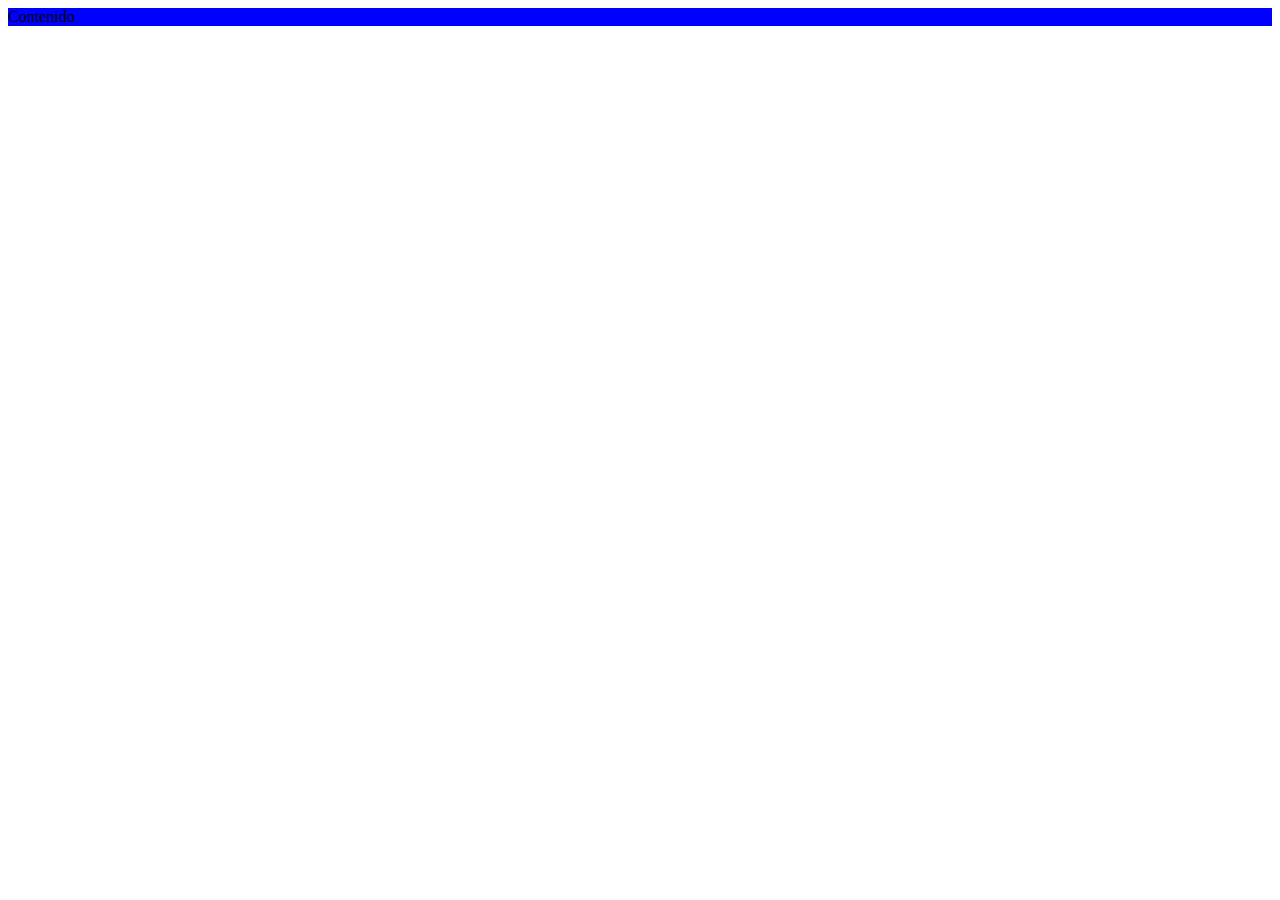
<file: actividad_1/index.html>
<!DOCTYPE html>
<html lang="es">
<head>
    <meta charset="UTF-8">
    <meta name="viewport" content="width=device-width, initial-scale=1.0">
    <link rel="stylesheet" href="styles.css">
    <title>Actividad 1</title>
</head>
<body>
    <div class="box">Contenido</div>
</body>
</html>
</file>
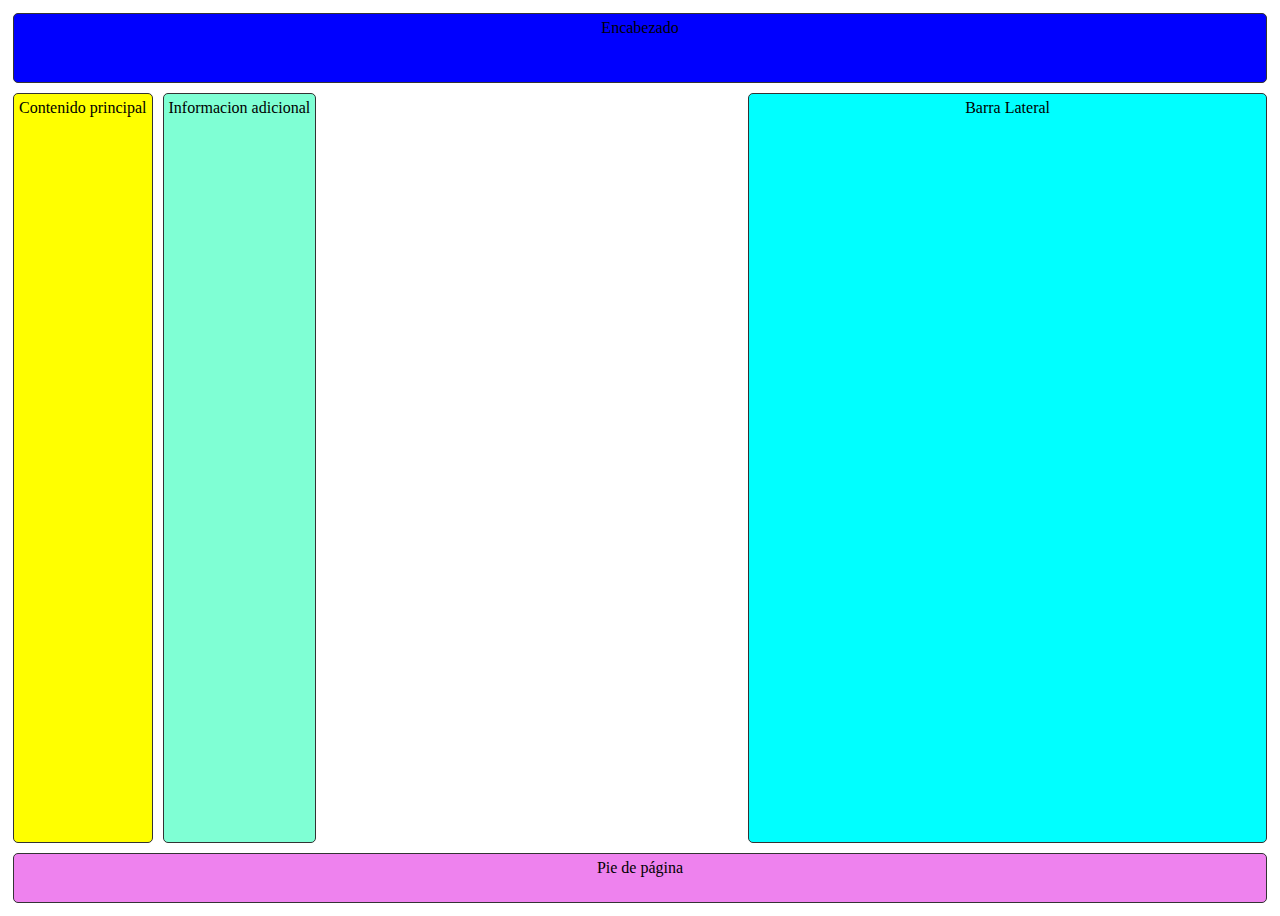
<file: actividad_10/index.html>
<!DOCTYPE html>
<html lang="es">
<head>
    <meta charset="UTF-8">
    <meta name="viewport" content="width=device-width, initial-scale=1.0">
    <link rel="stylesheet" href="style.css">
    <title>Actividad 10</title>
</head>
<body>
    <header class="header">Encabezado</header>
    <main class="main">
        <div class="content">Contenido principal</div>
        <div class="extra">Informacion adicional</div>
    </main>
    <aside class="sidebar">Barra Lateral</aside>
    <footer class="footer">Pie de página</footer>
</body>
</html>
</file>
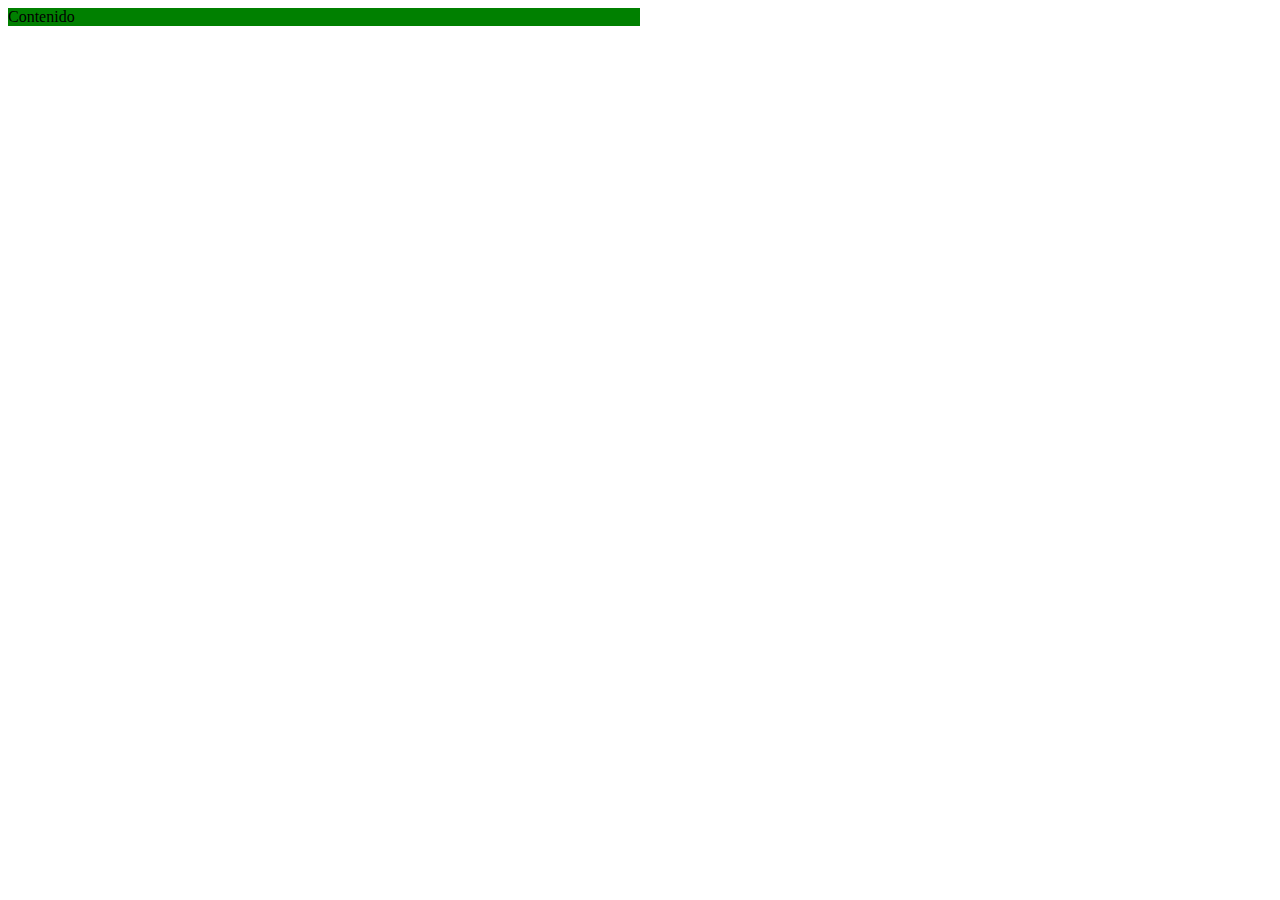
<file: actividad_2/index.html>
<!DOCTYPE html>
<html lang="es">
<head>
    <meta charset="UTF-8">
    <meta name="viewport" content="width=device-width, initial-scale=1.0">
    <link rel="stylesheet" href="styles.css">
    <title>Actividad 2</title>
</head>
<body>
    <div class="box">Contenido</div>
</body>
</html>
</file>
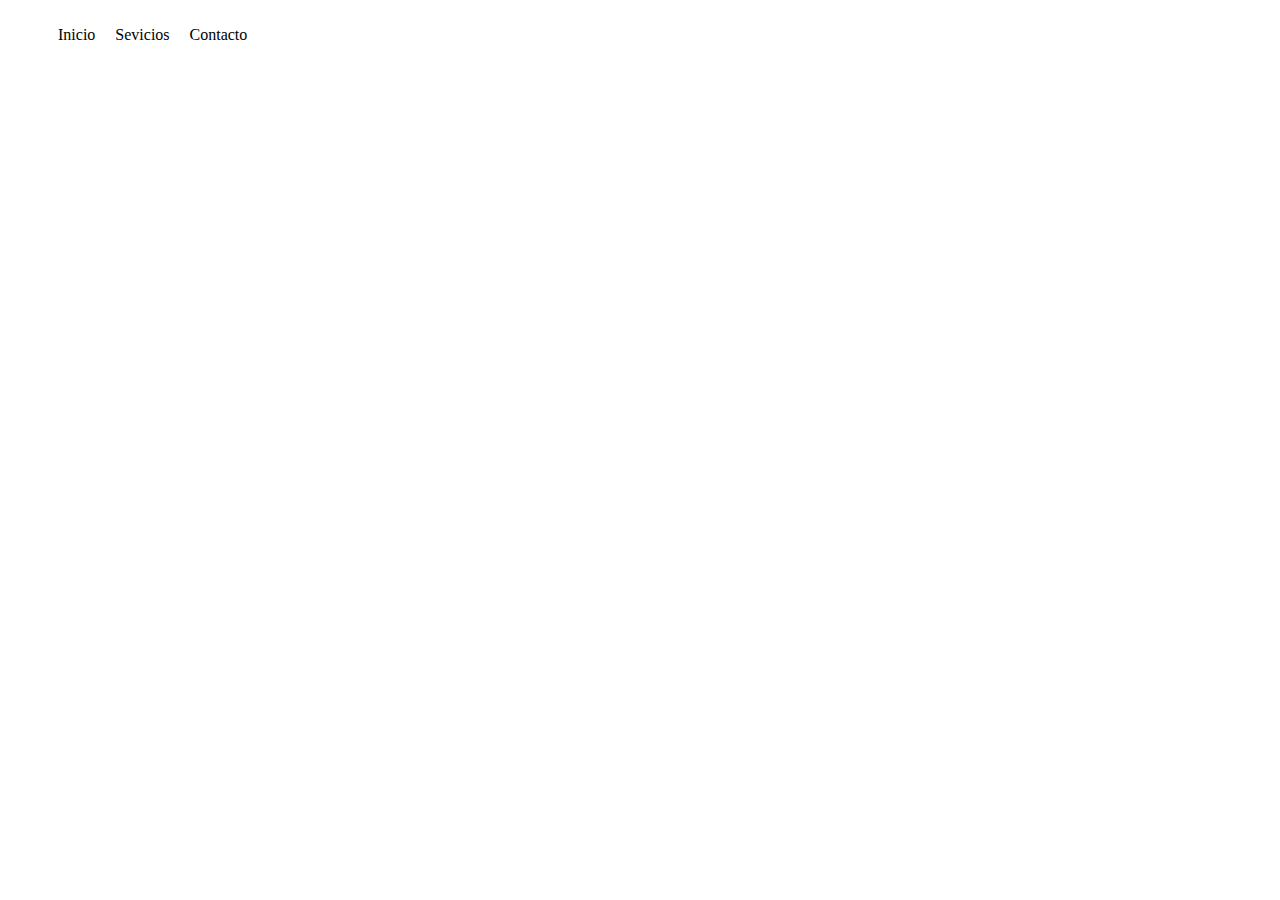
<file: actividad_5/index.html>
<!DOCTYPE html>
<html lang="es">
<head>
    <meta charset="UTF-8">
    <meta name="viewport" content="width=device-width, initial-scale=1.0">
    <link rel="stylesheet" href="style.css">
    <title>Actividad 5</title>
</head>
<body>
    <ul>
        <li>Inicio</li>
        <li>Sevicios</li>
        <li>Contacto</li>
    </ul>
</body>
</html>
</file>
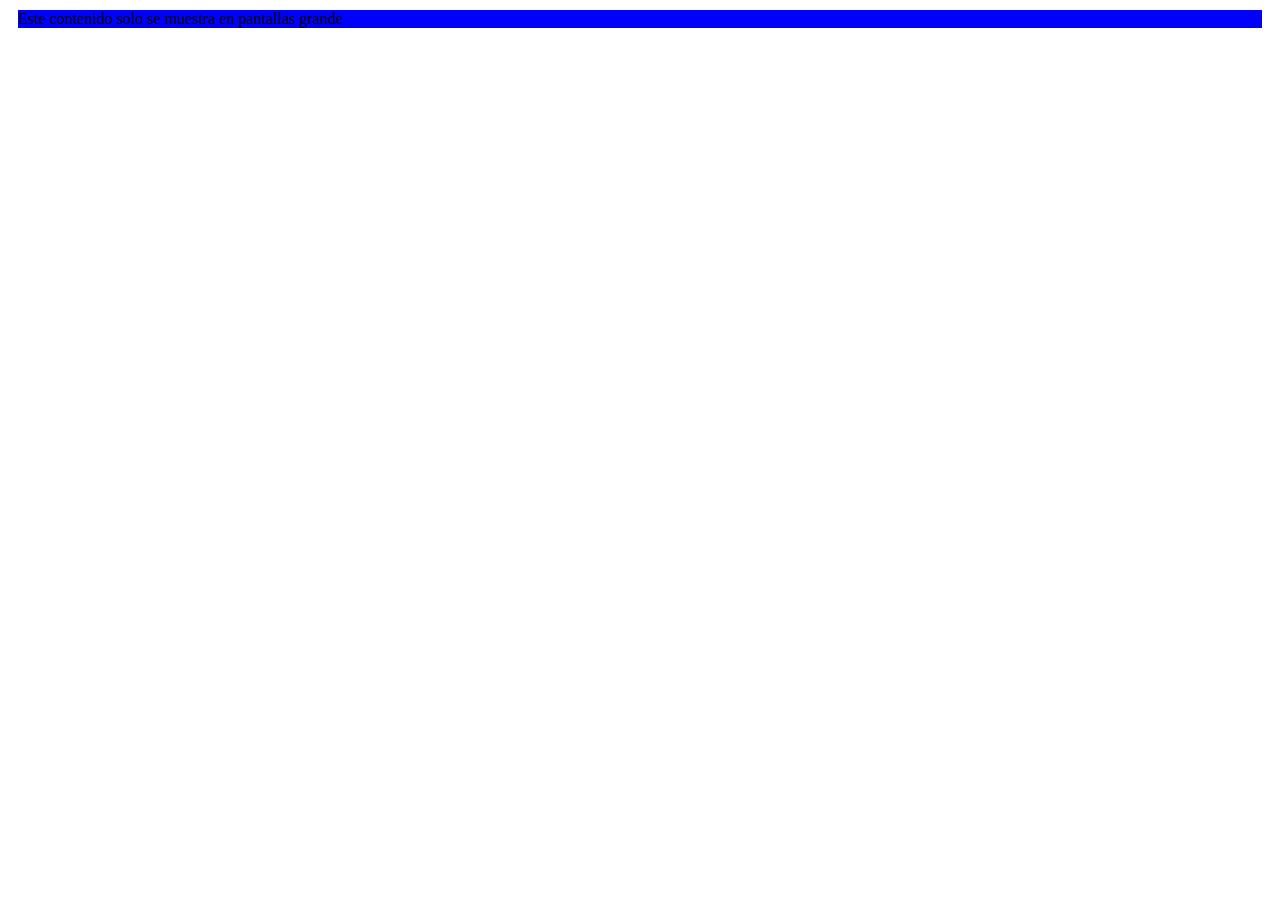
<file: actividad_6/index.html>
<!DOCTYPE html>
<html lang="es">
<head>
    <meta charset="UTF-8">
    <meta name="viewport" content="width=device-width, initial-scale=1.0">
    <link rel="stylesheet" href="style.css">
    <title>Actividad 6</title>
</head>
<body>
    <div class="mobile-only">Este contenido solo se muestra en pantallas pequeñas</div>
    <div class="desktop-only">Este contenido solo se muestra en pantallas grande</div>
</body>
</html>
</file>
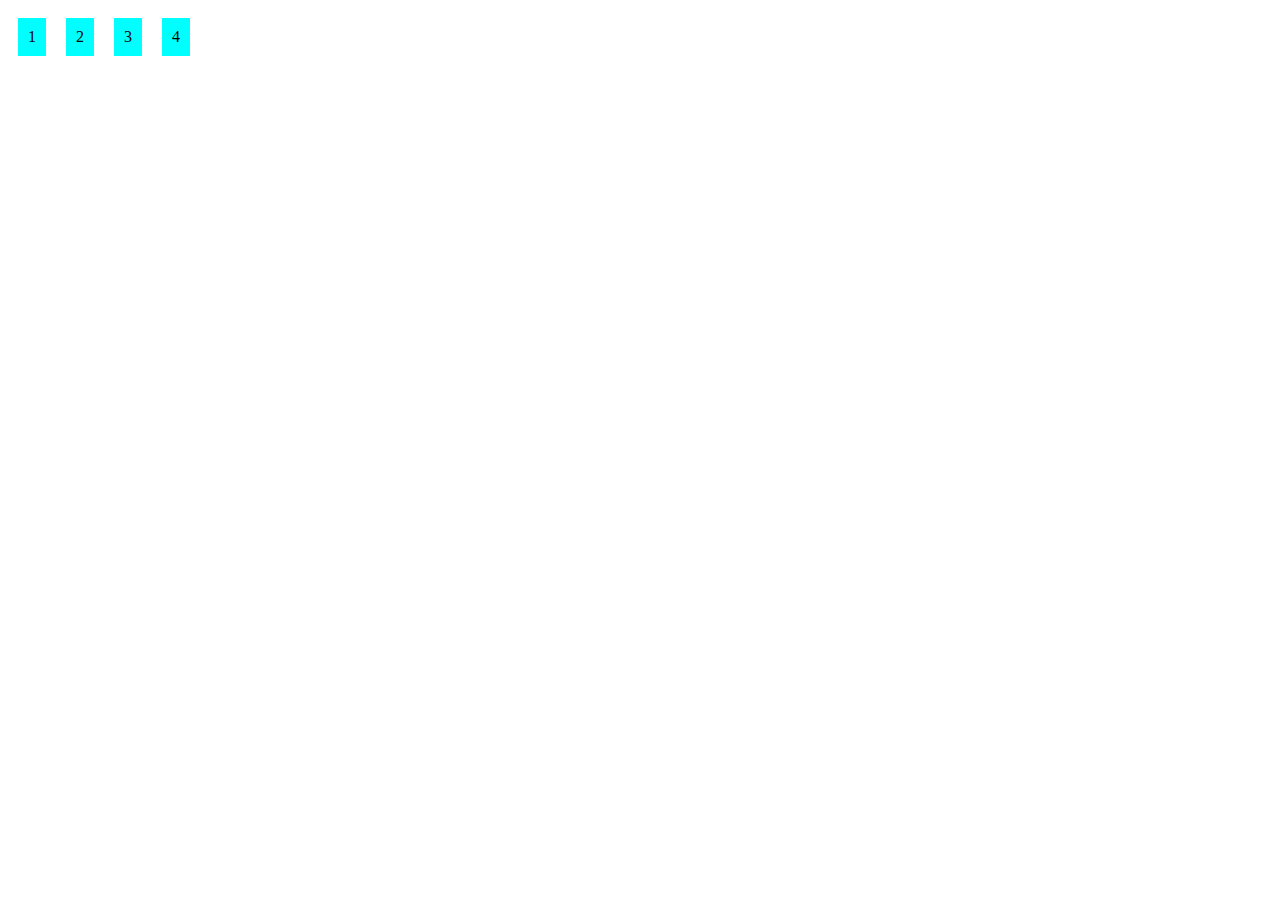
<file: actividad_7/index.html>
<!DOCTYPE html>
<html lang="es">

<head>
    <meta charset="UTF-8">
    <meta name="viewport" content="width=device-width, initial-scale=1.0">
    <link rel="stylesheet" href="style.css">
    <title>Actividad 7</title>
</head>

<body>
    <div class="contenedor">
        <div>1</div>
        <div>2</div>
        <div>3</div>
        <div>4</div>
    </div>
</body>

</html>
</file>
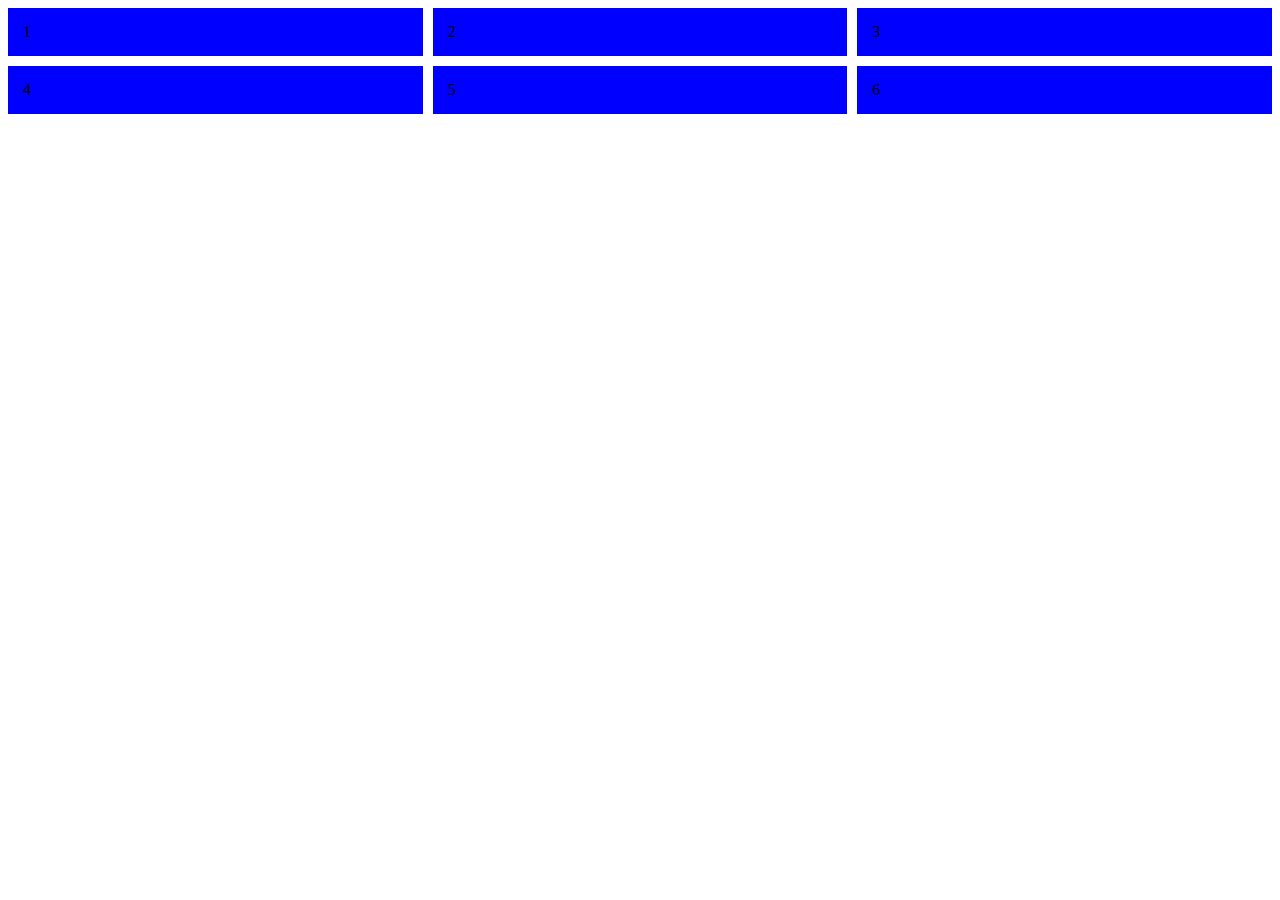
<file: actividad_8/index.html>
<!DOCTYPE html>
<html lang="es">

<head>
    <meta charset="UTF-8">
    <meta name="viewport" content="width=device-width, initial-scale=1.0">
    <link rel="stylesheet" href="style.css">
    <title>Actividad 8</title>
</head>

<body>
    <div class="contenedor">
        <div>1</div>
        <div>2</div>
        <div>3</div>
        <div>4</div>
        <div>5</div>
        <div>6</div>
    </div>
</body>

</html>
</file>
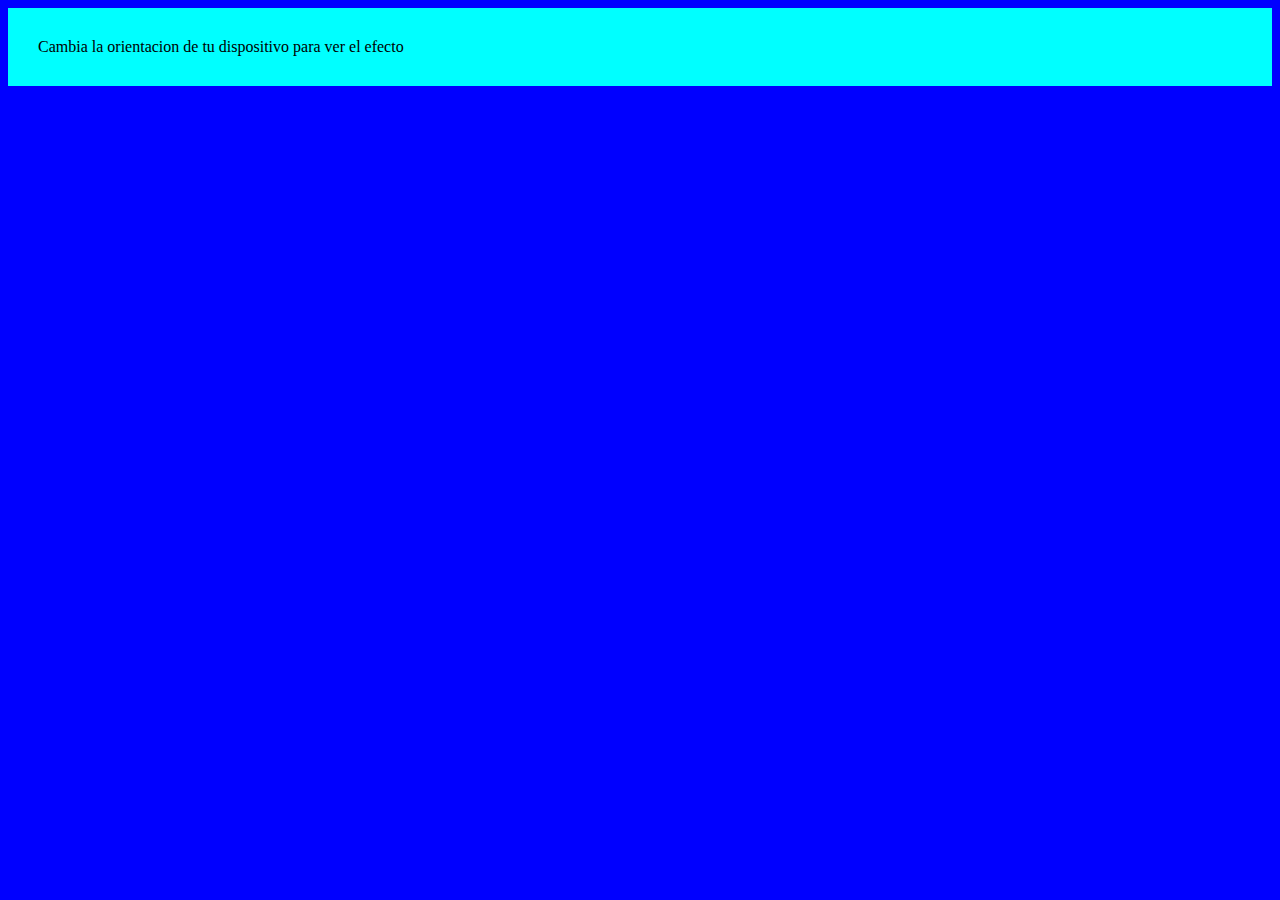
<file: actividad_9/index.html>
<!DOCTYPE html>
<html lang="es">
<head>
    <meta charset="UTF-8">
    <meta name="viewport" content="width=device-width, initial-scale=1.0">
    <link rel="stylesheet" href="style.css">
    <title>Actividad 9</title>
</head>
<body>
    <div>Cambia la orientacion de tu dispositivo para ver el efecto</div>
</body>
</html>
</file>
<file: actividad_1/styles.css>
.box{
    background-color: blue;
    width: 100%;
}
@media (max-width:600px) {
    .box{
        background-color: red;
    }
}
</file>
<file: actividad_10/style.css>
body {
    display: grid;
    grid-template-areas:
        "header header"
        "main aside"
        "footer footer";
    grid-template-rows: 80px auto 60px;
    min-height: 100vh;
}

header {
    grid-area: header;
    text-align: center;
    background-color: blue;
    padding: 5px;
    margin: 5px;
    border: 1px solid #333;
    border-radius: 5px;
}

main {
    text-align: center;
    grid-area: main;
    display: flex;
}
.content{
    text-align: center;
    background-color: yellow;
    padding: 5px;
    margin: 5px;
    border: 1px solid #333;
    border-radius: 5px;
}
.extra{
    background-color: aquamarine;
    padding: 5px;
    margin: 5px;
    border: 1px solid #333;
    border-radius: 5px;
}

aside {
    text-align: center;
    grid-area: aside;
    background-color: aqua;
    padding: 5px;
    margin: 5px;
    border: 1px solid #333;
    border-radius: 5px;
}

footer {
    text-align: center;
    grid-area: footer;
    background-color: violet;
    padding: 5px;
    margin: 5px;
    border: 1px solid #333;
    border-radius: 5px;
}

@media (max-width:1024px) {
    main{
        flex-direction: column;
    }
    body {
        grid-template-areas:
            "header"
            "main"
            "footer";
        grid-template-rows: 80px auto 60px;
    }
    aside{
        display: none;
    }
}
</file>
<file: actividad_2/styles.css>
.box{
    background-color: blue;
    width: 100%;
}
@media (max-width:800px) {
    .box{
        width: 80%;
        margin: auto;
    }
}
@media (min-width:1200px) {
    .box{
        width: 50%;
        background-color: green;
    }
}
</file>
<file: actividad_5/style.css>
ul{
    list-style: none;
    display: flex; 
}
li{
    padding: 10px;
}
@media (max-width: 600px) {
    ul{
        list-style: none;
        display: block;
    }
    li{
        padding: 10px;
    }
}
</file>
<file: actividad_6/style.css>
.mobile-only{
    display: none;
}
.desktop-only{
    margin: 10px;
    background-color: blue;
    display: block;
}
@media (max-width:600px) {
    .desktop-only{
        display: none;
    }
    .mobile-only{
        display: block;
        margin: 10px;
        background-color: red;
    }
}
</file>
<file: actividad_7/style.css>
.contenedor{
    display: flex;
}
.contenedor div{
    padding: 10px;
    margin: 10px;
    background-color: aqua;
}
@media (max-width:768px) {
 .contenedor{
    display: block;
 }
 .contenedor div{
    width: 10px;
}
}
</file>
<file: actividad_8/style.css>
.contenedor {
    display: grid;
    grid-template-columns: repeat(3, 1fr);
    gap: 10px;
}
.contenedor div{
    background-color: blue;
    padding: 15px;
}

@media (max-width: 768px) {
    .contenedor {
        display: grid;
        gap: 10px;
        grid-template-columns: repeat(2,1fr);
    }
}
</file>
<file: actividad_9/style.css>
body{
background-color: green;
}
div{
    background-color: brown;
    padding: 30px;
}
@media (orientation: landscape) {
    body{
        background-color: blue;
    }
    div{
        background-color: aqua;
        padding: 30px;
    }
}
</file>
